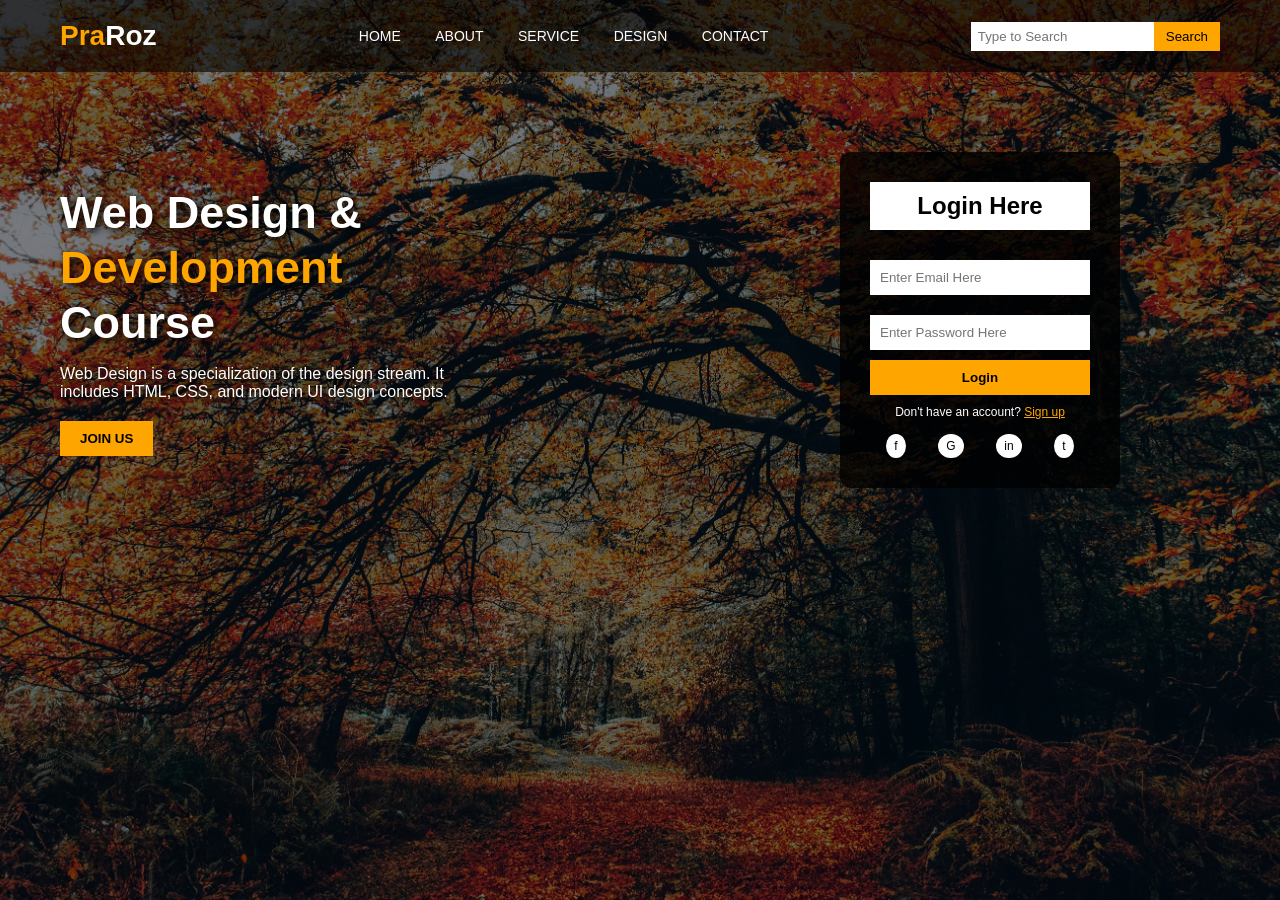
<file: index.html>
<!DOCTYPE html>
<html lang="en">
<head>
    <meta charset="UTF-8">
    <title>Web Design Landing Page</title>
    <link rel="stylesheet" href="./style.css">
</head>
<body>

<header>
    <div class="logo">Pra<span>Roz</span></div>

    <nav>
        <a href="./index.html">HOME</a>
        <a href="./about.html">ABOUT</a>
        <a href="./service.html">SERVICE</a>
        <a href="./design.html">DESIGN</a>
        <a href="./contact.html">CONTACT</a>
    </nav>

    <div class="search-box">
        <input type="text" placeholder="Type to Search">
        <button>Search</button>
    </div>
</header>

<section class="hero">

    <div class="content">
        <h1>Web Design &</h1>
        <h1 class="highlight">Development</h1>
        <h1>Course</h1>

        <p>
            Web Design is a specialization of the design stream.
            It includes HTML, CSS, and modern UI design concepts.
        </p>

        <button class="join">JOIN US</button>
    </div>

    <div class="login-box">
        <h2>Login Here</h2>

        <input type="email" placeholder="Enter Email Here">
        <input type="password" placeholder="Enter Password Here">

        <button class="login-btn">Login</button>

        <p>Don't have an account? <a href="#">Sign up</a></p>

        <div class="social">
            <span>f</span>
            <span>G</span>
            <span>in</span>
            <span>t</span>
        </div>
    </div>

</section>

</body>
</html>
</file>
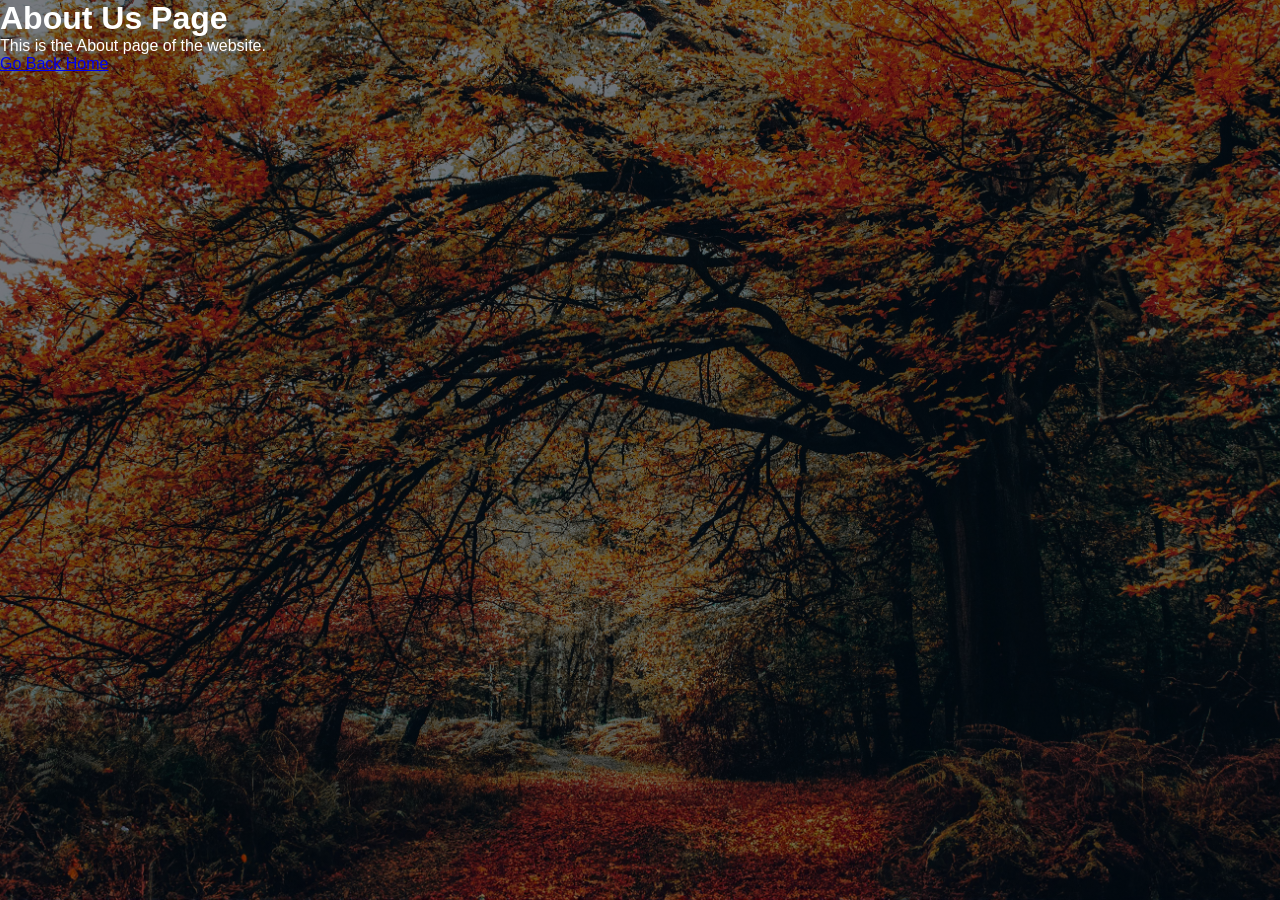
<file: about.html>
<!DOCTYPE html>
<html>
<head>
    <title>About Page</title>
    <link rel="stylesheet" href="./style.css">
</head>
<body>

<h1>About Us Page</h1>
<p>This is the About page of the website.</p>

<a href="./index.html">Go Back Home</a>

</body>
</html>
</file>
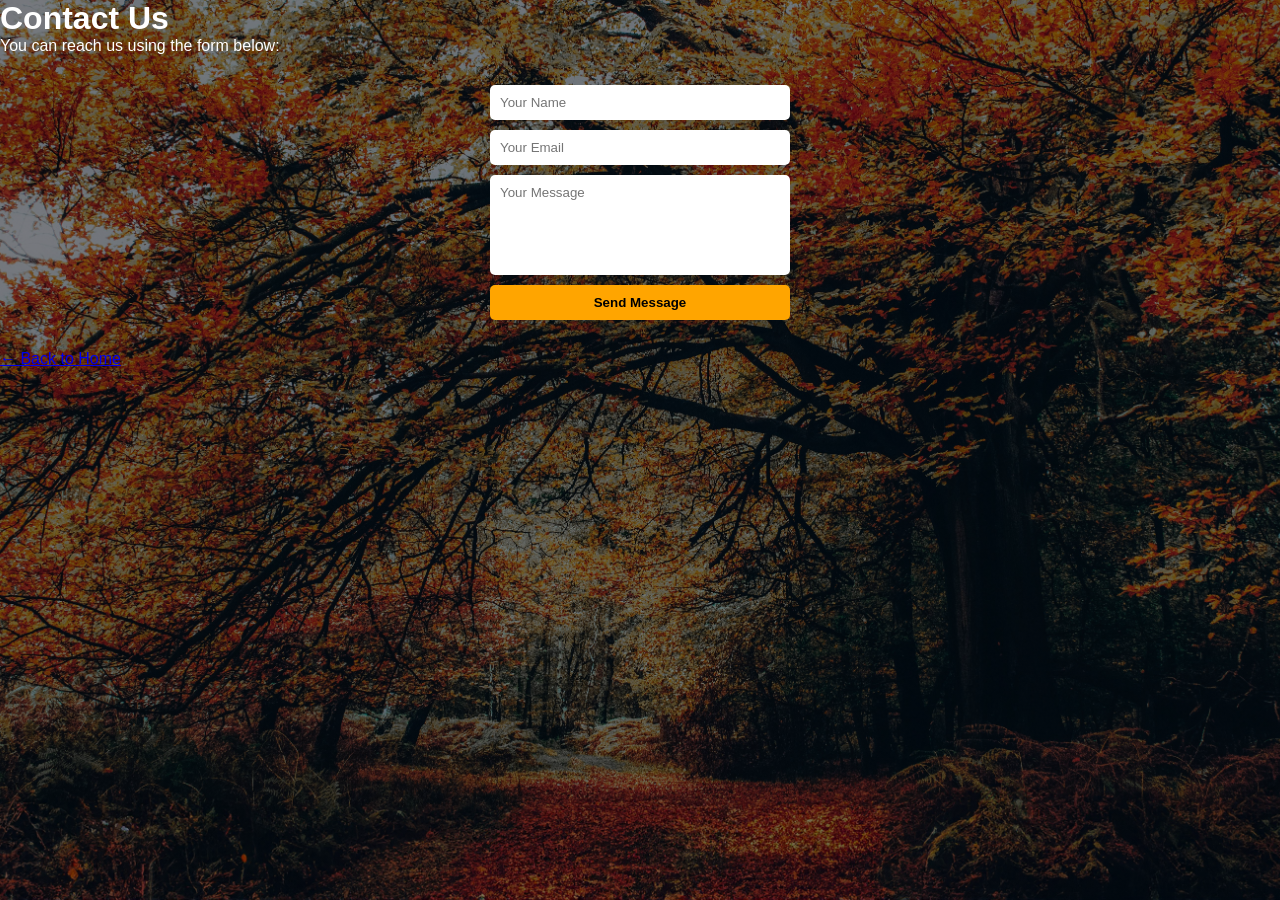
<file: contact.html>
<!DOCTYPE html>
<html>
<head>
    <title>Contact Page</title>
    <link rel="stylesheet" href="./style.css">
</head>
<body>

<h1>Contact Us</h1>

<p>You can reach us using the form below:</p>

<div class="contact-form">
    <input type="text" placeholder="Your Name">
    <input type="email" placeholder="Your Email">
    <textarea placeholder="Your Message"></textarea>
    <button>Send Message</button>
</div>

<a href="./index.html">← Back to Home</a>

</body>
</html>
</file>
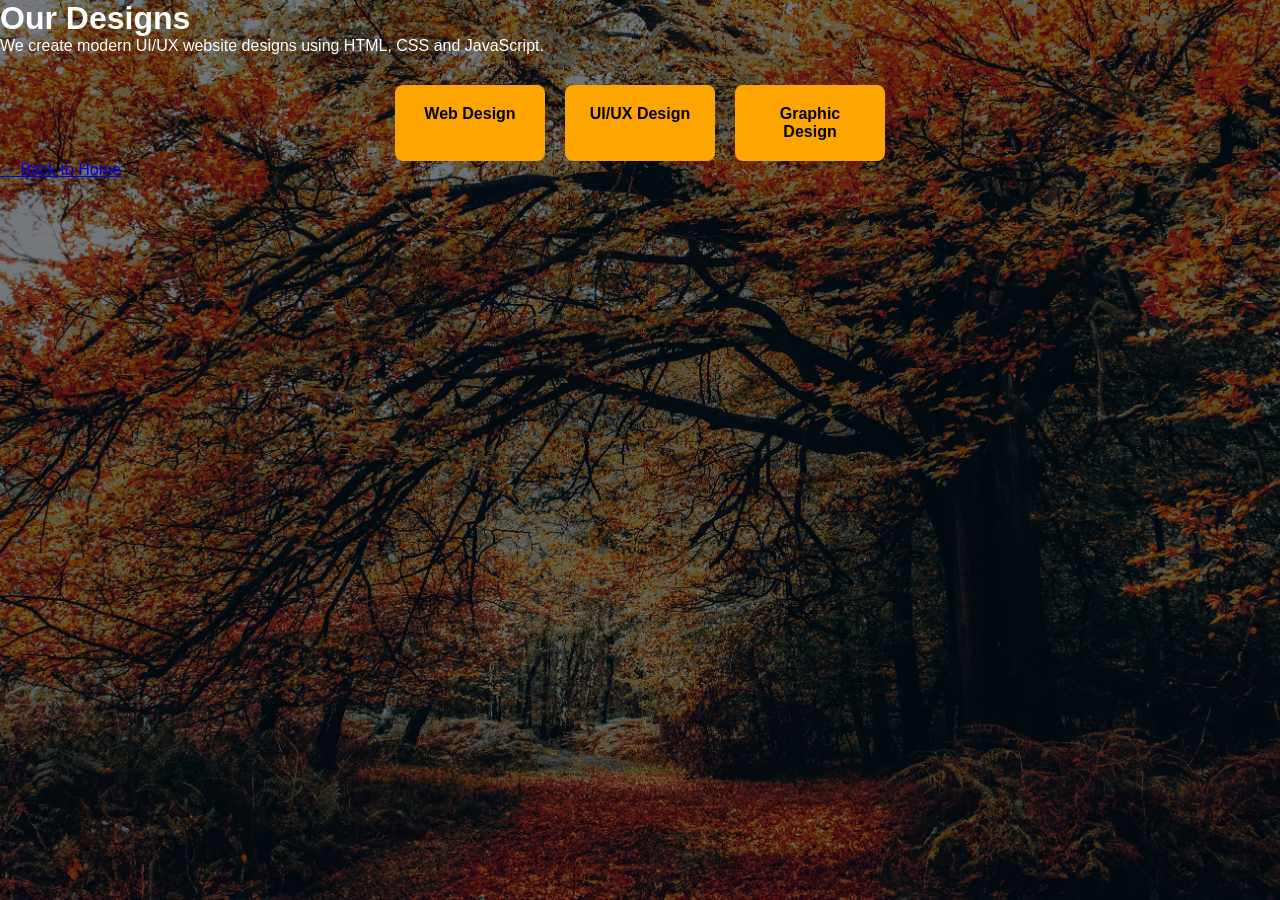
<file: design.html>
<!DOCTYPE html>
<html>
<head>
    <title>Design Page</title>
    <link rel="stylesheet" href="./style.css">
</head>
<body>

<h1>Our Designs</h1>

<p>We create modern UI/UX website designs using HTML, CSS and JavaScript.</p>

<div class="box-container">
    <div class="box">Web Design</div>
    <div class="box">UI/UX Design</div>
    <div class="box">Graphic Design</div>
</div>

<a href="./index.html">← Back to Home</a>

</body>
</html>
</file>
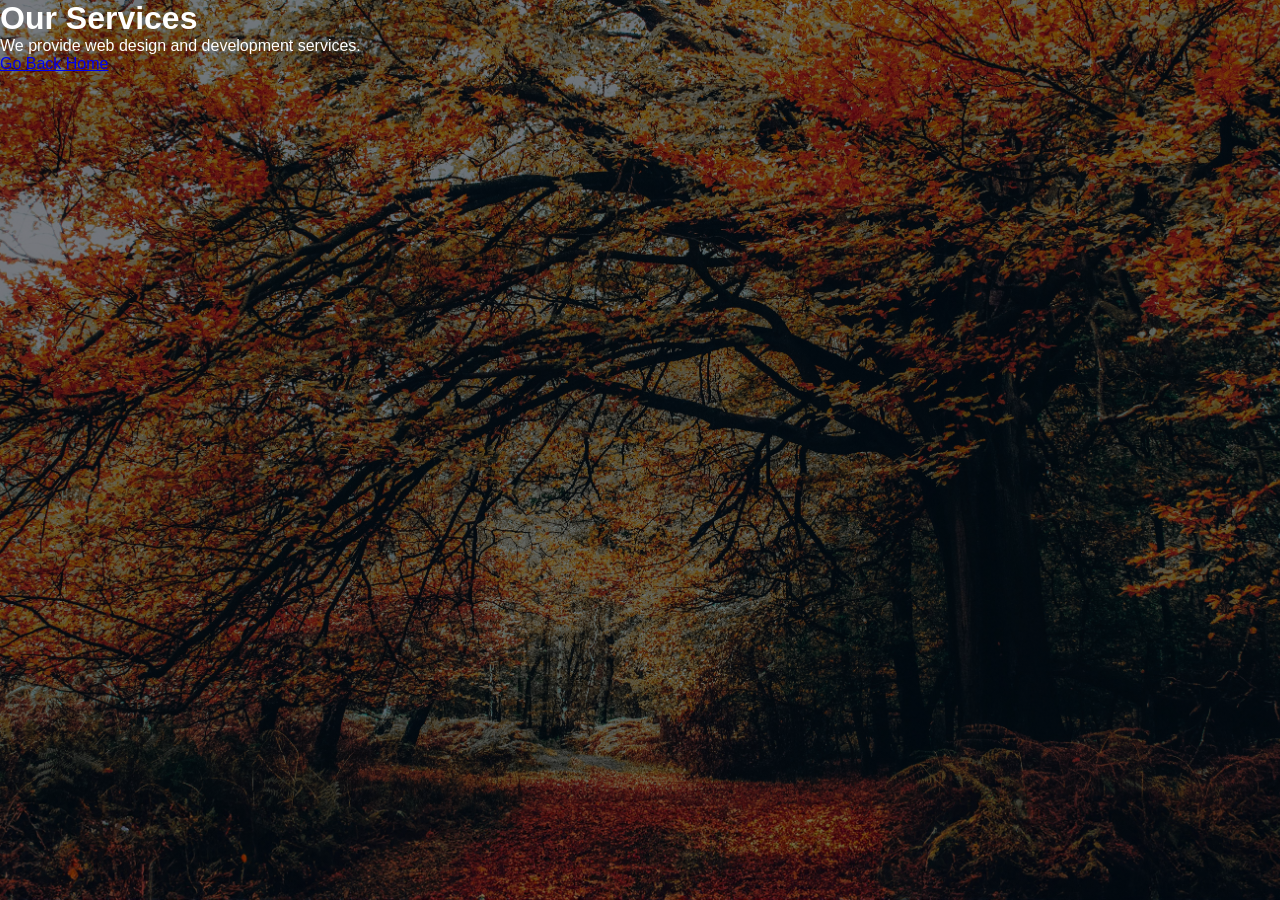
<file: service.html>
<!DOCTYPE html>
<html>
<head>
    <title>Service Page</title>
    <link rel="stylesheet" href="./style.css">
</head>
<body>

<h1>Our Services</h1>
<p>We provide web design and development services.</p>

<a href="./index.html">Go Back Home</a>

</body>
</html>
</file>
<file: style.css>
* {
    margin: 0;
    padding: 0;
    box-sizing: border-box;
    font-family: Arial, sans-serif;
}

body {
    background:
        linear-gradient(rgba(0,0,0,0.5),
        rgba(0,0,0,0.5)),
        url("./back.jpg");

    background-repeat: no-repeat;
    background-position: center;
    background-size: cover;

    height: 100vh;
    color: white;
}
/* HEADER */
header {
    display: flex;
    justify-content: space-between;
    align-items: center;
    padding: 20px 60px;
    background: rgba(0,0,0,0.6);
}

.logo {
    font-size: 28px;
    font-weight: bold;
    color: orange;
}

.logo span {
    color: white;
}

nav a {
    color: white;
    margin: 0 15px;
    text-decoration: none;
    font-size: 14px;
    transition: 0.3s;
}

nav a:hover {
    color: orange;
}

/* SEARCH */
.search-box {
    display: flex;
}

.search-box input {
    padding: 7px;
    border: none;
    outline: none;
}
.search-box button {
    background: orange;
    border: none;
    padding: 7px 12px;
    cursor: pointer;
    transition: all 0.3s ease;
}

.search-box button:hover {
    background: white;
    color: black;
    transform: scale(1.05);
}

/* DESIGN PAGE */

.box-container {
    display: flex;
    justify-content: center;
    gap: 20px;
    margin-top: 30px;
    flex-wrap: wrap;
}

.box {
    background: orange;
    color: black;
    padding: 20px;
    width: 150px;
    font-weight: bold;
    text-align: center;
    border-radius: 8px;
    transition: all 0.3s ease;
}

.box:hover {
    background: white;
    transform: scale(1.1);
}

/* CONTACT PAGE */

.contact-form {
    width: 300px;
    margin: 30px auto;
    display: flex;
    flex-direction: column;
    gap: 10px;
}

.contact-form input,
.contact-form textarea {
    padding: 10px;
    border: none;
    outline: none;
    border-radius: 5px;
}

.contact-form textarea {
    height: 100px;
    resize: none;
}

.contact-form button {
    background: orange;
    border: none;
    padding: 10px;
    cursor: pointer;
    font-weight: bold;
    border-radius: 5px;
    transition: all 0.3s ease;
}

.contact-form button:hover {
    background: white;
    color: black;
    transform: scale(1.05);
}

/* HERO SECTION */
.hero {
    display: flex;
    justify-content: space-between;
    padding: 80px 60px;
    align-items: center;
}
.login-box{
    margin-right: 100px;
}

/* LEFT CONTENT */
.content h1 {
    font-size: 45px;
    line-height: 55px;
    text-shadow: 3px 3px 8px black;
}

.highlight {
    color: orange;
}

.content p {
    margin-top: 15px;
    width: 400px;
    color: #ffffff;
    text-shadow: 2px 2px 5px black;
}

.join {
    margin-top: 20px;
    padding: 10px 20px;
    background: orange;
    border: none;
    cursor: pointer;
    font-weight: bold;
    transition: all 0.3s ease;   /* smooth effect */
}
.join:hover {
    background: white;
    color: black;
    transform: scale(1.05);
}

/* LOGIN BOX */
.login-box {
    background: rgba(0,0,0,0.8);
    padding: 30px;
    width: 280px;
    border-radius: 10px;
}

.login-box h2 {
    background: white;
    color: black;
    padding: 10px;
    text-align: center;
    margin-bottom: 20px;
}

.login-box input {
    width: 100%;
    padding: 10px;
    margin: 10px 0;
    border: none;
    outline: none;
}

.login-btn {
    width: 100%;
    padding: 10px;
    background: orange;
    border: none;
    cursor: pointer;
    font-weight: bold;
    transition: all 0.3s ease;

}
.login-btn:hover {
    background: white;
    color: black;
    transform: scale(1.05);
}

.login-box p {
    margin-top: 10px;
    font-size: 12px;
    text-align: center;
}

.login-box a {
    color: orange;
}

/* SOCIAL ICONS */
.social {
    margin-top: 15px;
    display: flex;
    justify-content: space-around;
}

.social span {
    background: white;
    color: black;
    padding: 5px 8px;
    border-radius: 50%;
    font-size: 12px;
}
</file>
